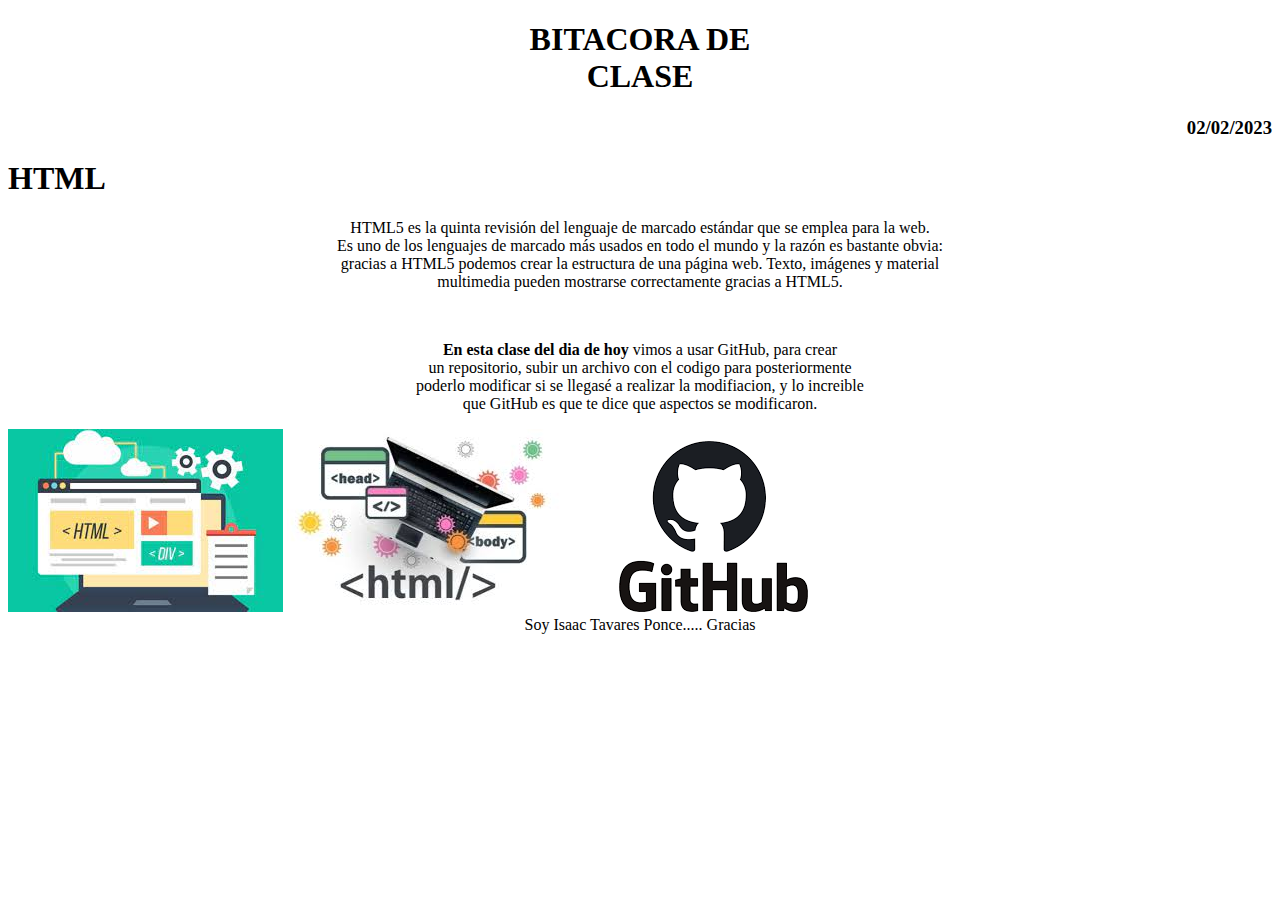
<file: version 1.1/index.html>
<!DOCTYPE html>
<html>
    <head>
        <title>Bitacora </title>
        <link rel="icon" href="./imagenes/icono.ico">
        
    </head>
    <body >  
        <div>
            <h1 ALIGN="center">BITACORA DE <br> CLASE</h1>
            <h3 ALIGN="right">02/02/2023</h3>
    
            <h1>HTML</h1>


            <p ALIGN="center">HTML5 es la quinta revisión del lenguaje de marcado estándar que se emplea para la web. <br>
               Es uno de los lenguajes de marcado más usados en todo el mundo y la razón es bastante obvia: <br>
                gracias a HTML5 podemos crear la estructura de una página web. Texto, imágenes y material <br>
                 multimedia pueden mostrarse correctamente gracias a HTML5.</p>

                 <br>

            <p ALIGN="center"><strong>En esta clase del dia de hoy</strong> vimos a usar GitHub, para
             crear <br> un repositorio, subir un archivo con el codigo para posteriormente <br> poderlo 
             modificar si se llegasé a realizar la modifiacion, y lo increible <br> que GitHub es que 
             te dice que aspectos se modificaron. </p>
    
                <img  src="./imagenes/imagen.jpg" >
                <img src="./imagenes/images2.jpg" >
                <img src="./imagenes/Github.png" >

                <footer ALIGN="center">Soy Isaac Tavares Ponce..... Gracias</footer>
        </div>
    </body>

</html>
</file>
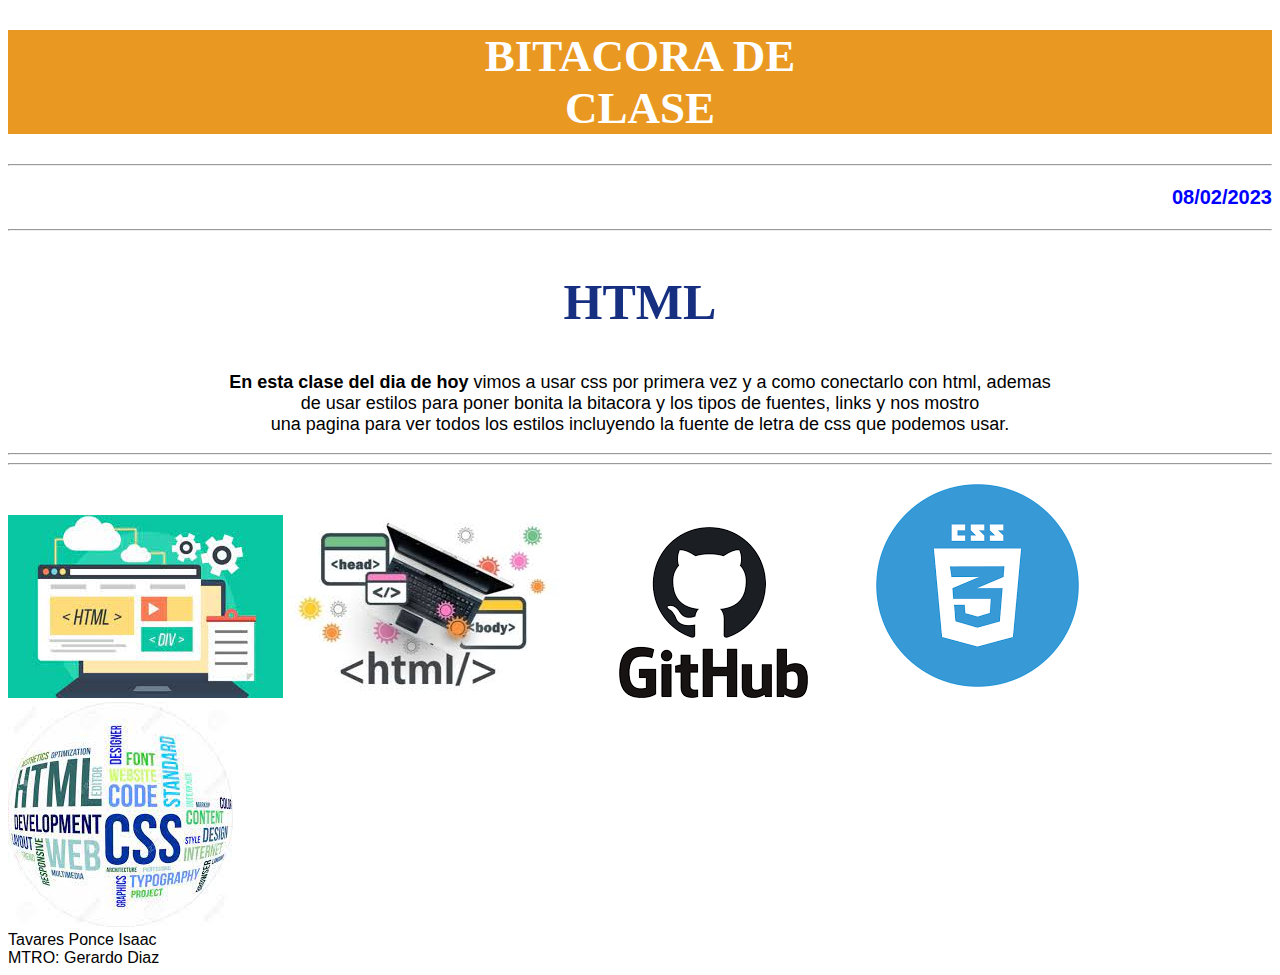
<file: Version 1.3/index.html>
<!DOCTYPE html>
<html>

<head>
    <title>Bitacora </title>
    <link rel="icon" href="./imagenes/icono.ico">
    <link rel="stylesheet" href="./styles/style.css">
    <link href="https://fonts.googleapis.com/css2?family=Open+Sans" rel="stylesheet" type="text/css">

</head>

<body>

    <div>
        <div class="titulo">
            <h1>BITACORA DE <br> CLASE</h1>
        </div>
        <hr>
        <h3>08/02/2023</h3>
        <hr>
        <h2>
            HTML
        </h2>



        <p><strong>En esta clase del dia de hoy</strong>
            vimos a usar css por primera vez y a como conectarlo con html, ademas <br>
            de usar estilos para poner bonita la bitacora y los tipos de fuentes, links y nos mostro <br>
            una pagina para ver todos los estilos incluyendo la fuente de letra de css que podemos usar.
        </p>

        <hr>
        <hr>

        <div>
            <img src="./imagenes/imagen.jpg" class="hover_imagenes">
            <img src="./imagenes/images2.jpg" class="hover_imagenes">
            <img src="./imagenes/Github.png" class="hover_imagenes">
            <img src="./imagenes/css.png" class="hover_imagenes">
            <img src="./imagenes/html_css.jpg" class="hover_imagenes">
        </div>


        <footer>Tavares Ponce Isaac </footer>
        <footer>MTRO: Gerardo Diaz</footer>

    </div>


</body>

</html>
</file>
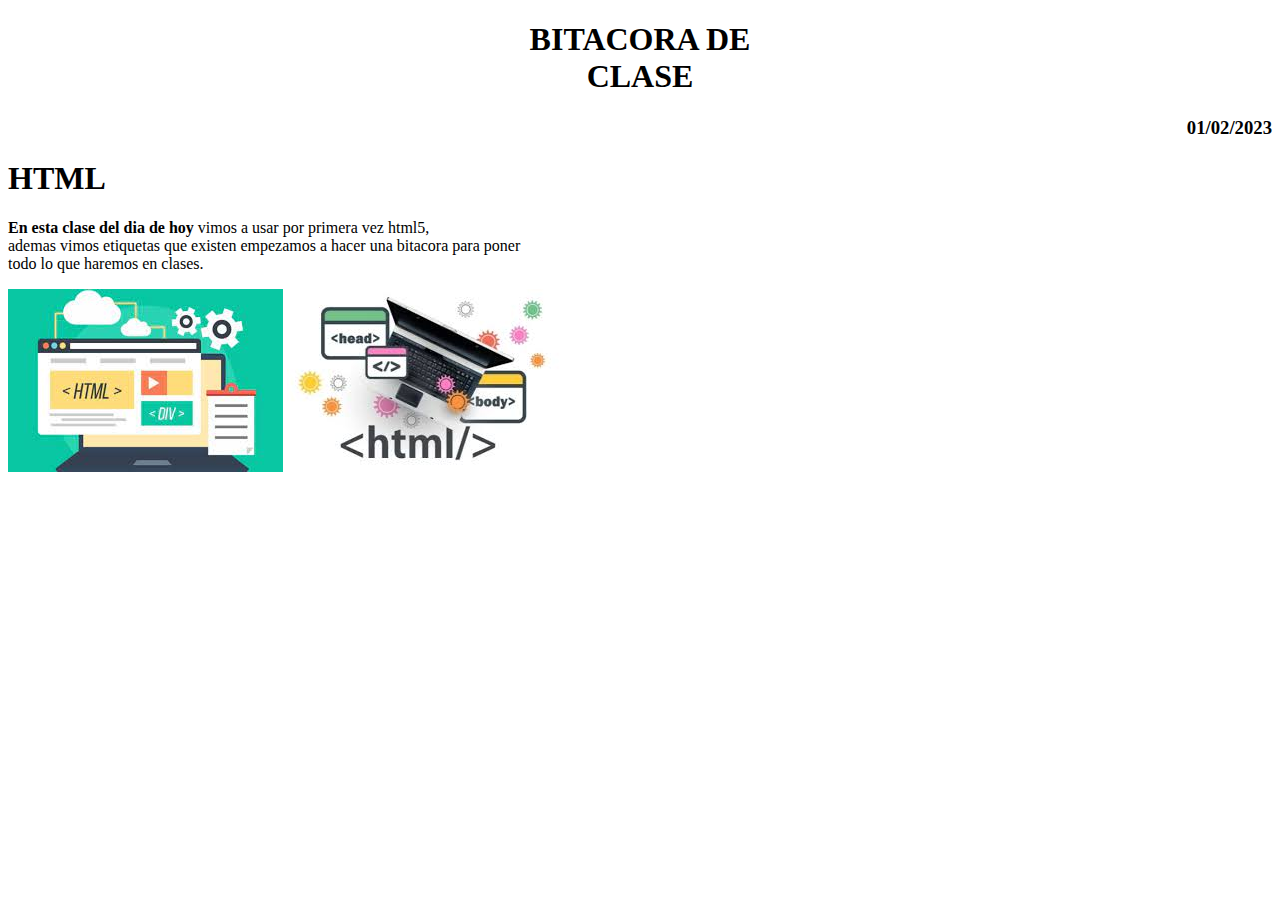
<file: version1.0/index.html>
<!DOCTYPE html>
<html>
    <head>
        <title>Bitacora del Dia</title>
        <link rel="icon" href="./imagenes/icono.ico">
        
    </head>
    <body>
        <div>
            <h1 ALIGN="center">BITACORA DE <br> CLASE</h1>
            <h3 ALIGN="right">01/02/2023</h3>
    
            <h1>HTML</h1>
    
            <p ><strong>En esta clase del dia de hoy</strong> vimos a usar por primera vez html5, <br>
                ademas vimos etiquetas que existen empezamos a hacer una bitacora para poner <br>
                todo lo que haremos en clases. </p>
    
                <img src="./imagenes/imagen.jpg" >
                <img src="./imagenes/images2.jpg" >
        </div>
    </body>

</html>
</file>
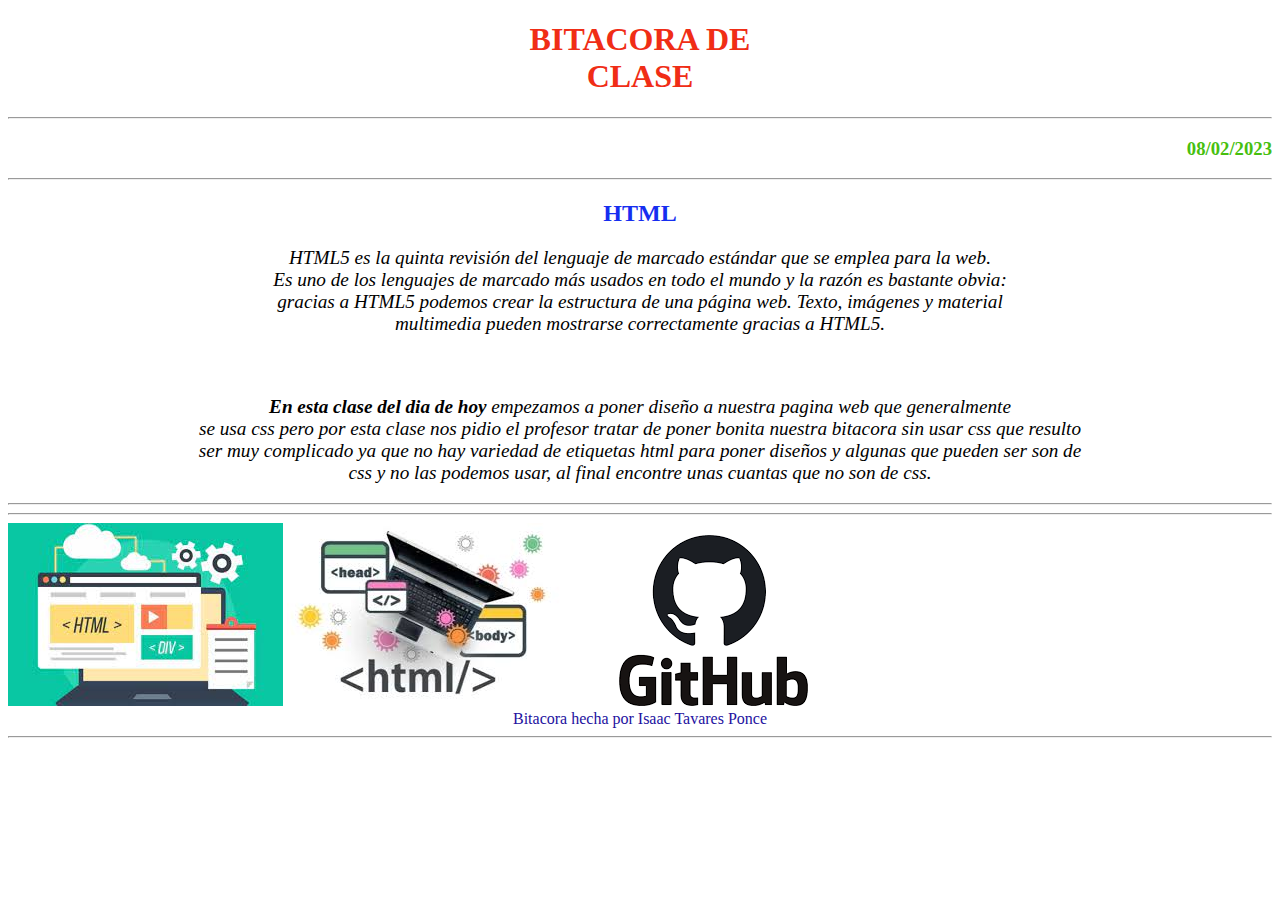
<file: version1.2/index.html>
<!DOCTYPE html>
<html>
    <head>
        <title>Bitacora </title>
        <link rel="icon" href="./imagenes/icono.ico">
       
    </head>
    <body >

        <div>
            <font color='#F02D16'>
            <h1 ALIGN="center" >BITACORA DE <br> CLASE</h1>
            </font>
            <hr>

            <font color="#47BF0F">
            <h3 ALIGN="right">08/02/2023</h3>
            <hr>
            </font>
    
            <font color="#162EF0">
            <h2 ALIGN="center">    
                HTML
            </h2>
             </font>

        
            <big>
                <i>
                <p ALIGN="center">HTML5 es la quinta revisión del lenguaje de marcado estándar que se emplea para la web. <br>
                    Es uno de los lenguajes de marcado más usados en todo el mundo y la razón es bastante obvia: <br>
                    gracias a HTML5 podemos crear la estructura de una página web. Texto, imágenes y material <br>
                    multimedia pueden mostrarse correctamente gracias a HTML5.
                </p> 
            </BIg>
                </i>
                <br>

            <big>
                <i>

            <p ALIGN="center" ><strong>En esta clase del dia de hoy</strong>
                empezamos a poner diseño a nuestra pagina web que generalmente  <br>
                se usa css pero por esta clase nos pidio el profesor tratar de poner bonita nuestra bitacora sin usar css que resulto <br>
                ser muy complicado ya que no hay variedad de etiquetas html para poner diseños y algunas que pueden ser son de <br>
                css y no las podemos usar, al final encontre unas cuantas que no son de css.   
            </p>
            
            </big>
                </i>

             <hr>
             <hr>
    
                <img  src="./imagenes/imagen.jpg" >
                <img src="./imagenes/images2.jpg" >
                <img src="./imagenes/Github.png" >

                <font color="#2311A0">
                <footer ALIGN="center">Bitacora hecha por Isaac Tavares Ponce</footer>
                </font>
                <hr>
        </div>
    </body>

</html>
</file>
<file: Version 1.3/styles/style.css>
h1{
    text-align: center;
    color: rgb(255, 255, 255);
    font-family: Cambria, Cochin, Georgia, Times, 'Times New Roman', serif;
    font-size: 45px;
}

h3{
    text-align: right;
    color: blue;
    font-family :'Trebuchet MS', 'Lucida Sans Unicode', 'Lucida Grande', 'Lucida Sans', Arial, sans-serif;
    font-size: 20px;
}

h2{
    text-align: center;
    color: rgb(22, 47, 129);
    font-family: 'Times New Roman', Times, serif;
    font-size: 50px;
}

p{
    text-align: center;
    font-family: Verdana, Geneva, Tahoma, sans-serif;
    font-size: 18px;
    
}

footer{
    font-family: 'Segoe UI', Tahoma, Geneva, Verdana, sans-serif;
    color: rgb(0, 0, 0);
    text-align:justify;
}

.hover_imagenes:hover{
    transform: scale(0.7);
}

body::-webkit-scrollbar{
    width: 10px;
}

body::-webkit-scrollbar-thumb{
    background-color: rgb(15, 60, 156);
}


.titulo{
    background-color:rgb(233, 153, 34);
}
</file>
